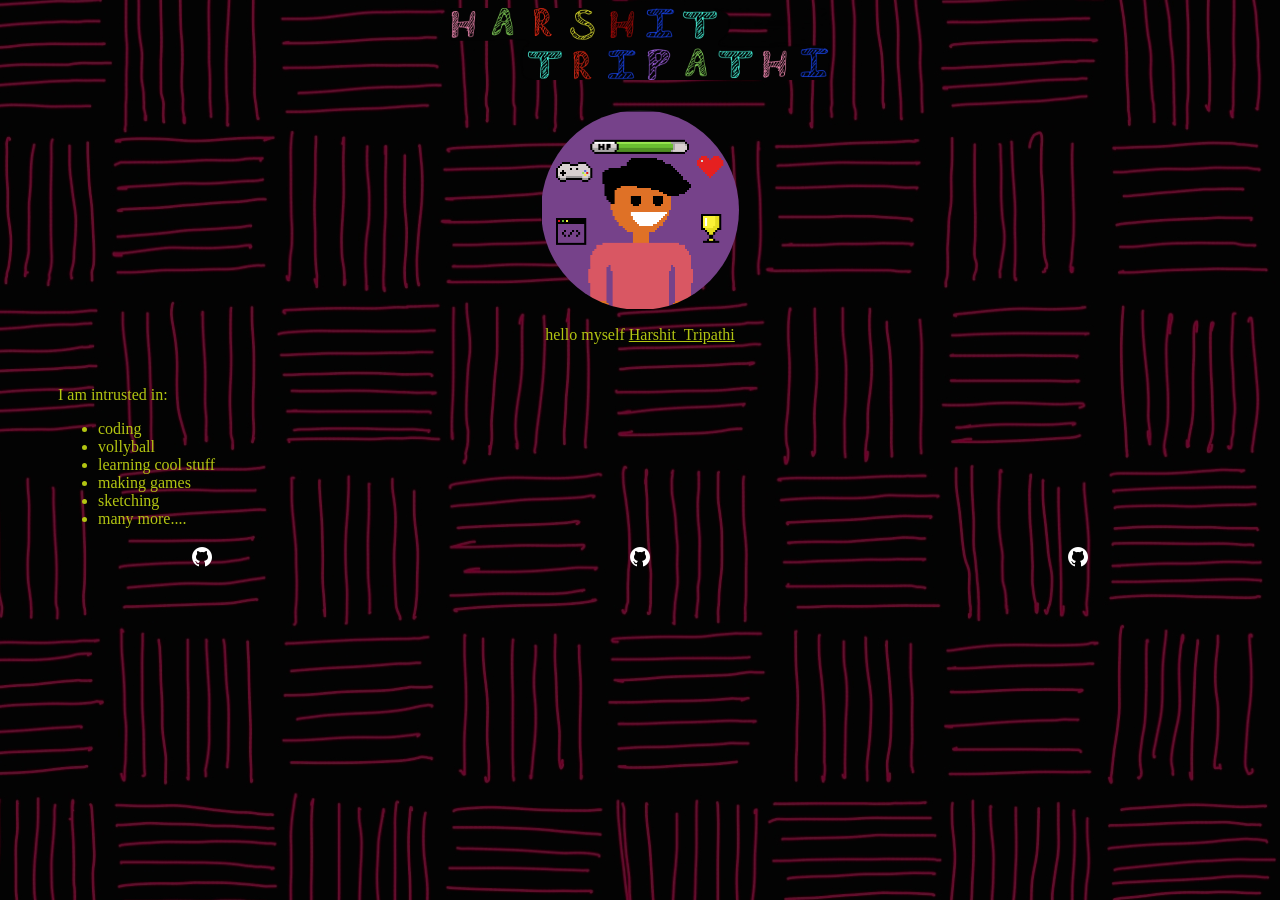
<file: index.html>
<!DOCTYPE html>
<html lang="en">
    <head>
        <link rel="icon" href="sources/img.png">
        <link rel="stylesheet" href="style.css">
        <title>Harshit_Tripathi</title>
    </head>
    <header>
        <div id="header">
           <div>
             <audio src="sources/backgroundmusic.mp3" controls autoplay hidden loop preload="auto" playsinline></audio>
           </div>
           <div id="namelogo">
              <img src="sources/nameblack.png" alt="MY NAME" id="name">
           </div>
        </div>
        
    </header>
    <body> 
        <img src="sources/img.png" alt="MY LOGO" id="1">
        <div id="myself">
         <p id="myself">hello myself <u>Harshit_Tripathi</u></p>
        </div>     
      <div id="text">
          <div id="intrust">
             <p>I am intrusted in:</p>
              <ul>
                 <li>coding</li>
                 <li>vollyball</li>
                 <li>learning cool stuff</li>
                 <li>making games</li>
                 <li>sketching</li>
                 <li>many more....</li>
                </ul>
         </div>
         <div id="meh">
              <p></p>
         </div>
      </div>

    </body>
    <footer>
        <div id="footer">
         <div id="social1"><button id="github"><a href="https://github.com/Harshit-Tripathi04" target="_blank"><img src="sources/github-24-white.png" alt="github" id="githubimg"></a></button></div>
         <div id="social2"><button id="github"><a href="https://github.com/Harshit-Tripathi04" target="_blank"><img src="sources/github-24-white.png" alt="github" id="githubimg"></a></button></div>
         <div id="social3"><button id="github"><a href="https://github.com/Harshit-Tripathi04" target="_blank"><img src="sources/github-24-white.png" alt="github" id="githubimg"></a></button></div>
        </div>
    </footer>
</html>
</file>
<file: style.css>
#name {
    display: block;
    margin-left: auto;
    margin-right: auto;
    margin-bottom: 30px;
    width: 30%;
    
}
body{
    background-image: url('sources/background2.jpg');
    background-position: right;
    }
img[id="1"]{
    border-radius: 100%;
    height: 200px;
    display: block;
    margin-left: auto;
    margin-right: auto;
}
#text , #footer {
    display: flex;
    gap: 50px;
}
#myself , #intrust , #meh { 
   text-align: center;
   color:rgb(179, 197, 18);

}
#intrust{
    flex: 1;
    text-align: left;
    margin-left: 50px;
    margin-top:  10px;
}
#meh {
    flex: 1;
    color:rgb(179, 197, 18);
    color:rgb(179, 197, 18);
    color:rgb(179, 197, 18);
}
#social1 , #social2 , #social3 {
    flex: 1;
    text-align: center;
}
#github{
    display: block;
    margin-left: auto;
    margin-right: auto;
    background: transparent;
    border: none;
}
</file>
